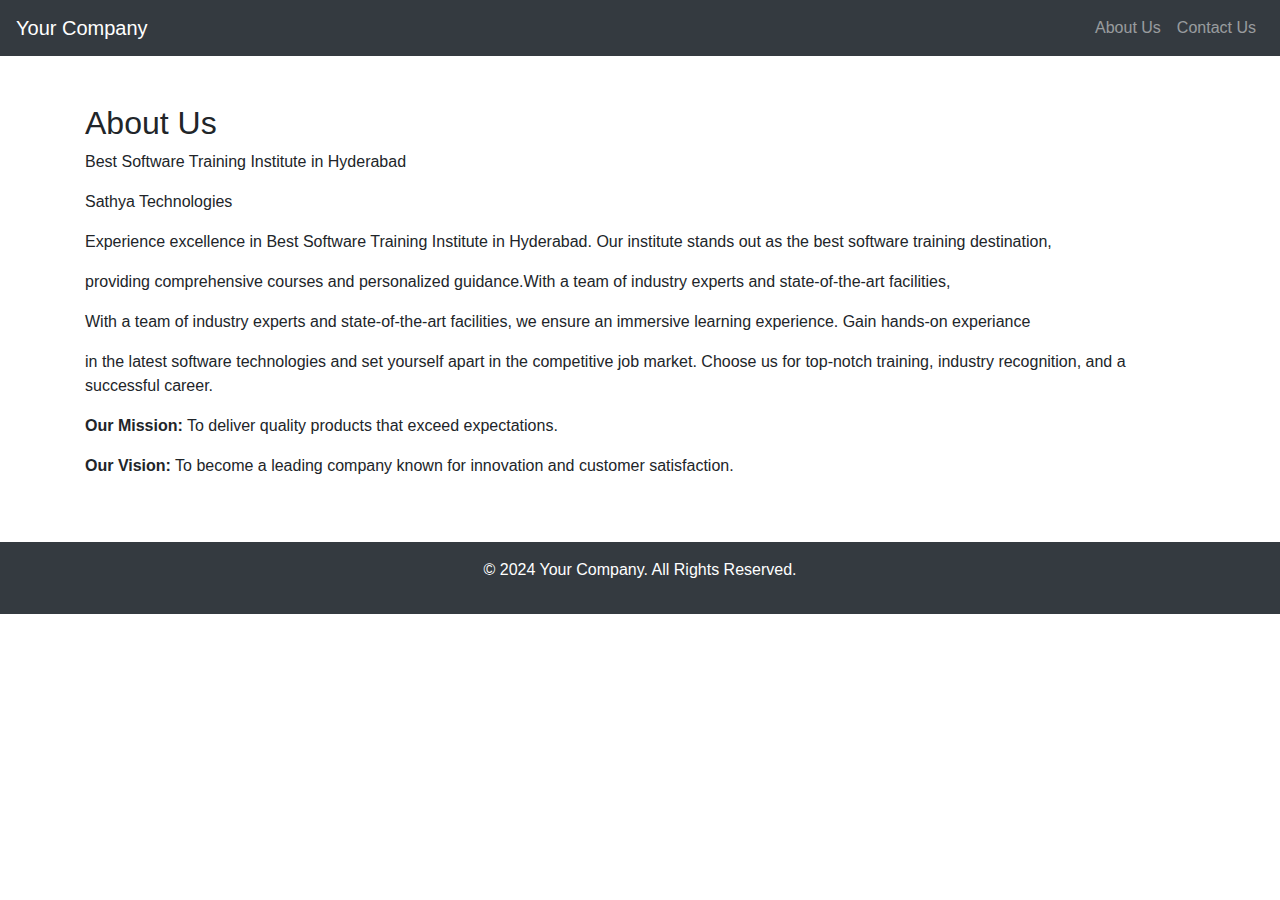
<file: SpringBootMvcFinalProject/src/main/resources/templates/AboutUs.html>
<!DOCTYPE html>
<html lang="en">
<head>
    <meta charset="UTF-8">
    <meta name="viewport" content="width=device-width, initial-scale=1.0">
    <title>About Us</title>
    <!-- Bootstrap CSS -->
    <link href="https://stackpath.bootstrapcdn.com/bootstrap/4.5.2/css/bootstrap.min.css" rel="stylesheet">
</head>
<body>

<!-- Navbar -->
<nav class="navbar navbar-expand-lg navbar-dark bg-dark">
    <a class="navbar-brand" href="#">Your Company</a>
    <button class="navbar-toggler" type="button" data-toggle="collapse" data-target="#navbarNav" aria-controls="navbarNav" aria-expanded="false" aria-label="Toggle navigation">
        <span class="navbar-toggler-icon"></span>
    </button>
    <div class="collapse navbar-collapse" id="navbarNav">
        <ul class="navbar-nav ml-auto">
            <li class="nav-item">
                <a class="nav-link" href="about-us.html">About Us</a>
            </li>
            <li class="nav-item">
                <a class="nav-link" href="contact-us.html">Contact Us</a>
            </li>
        </ul>
    </div>
</nav>
<!-- About Us Section -->
<section id="about" class="py-5">
    <div class="container">
        <div class="row">
            <div class="col-md-12" th:fragment="content">
                <h2>About Us</h2>
				<p>Best Software Training Institute in Hyderabad</p>
				<p>Sathya Technologies</p>
				<p>Experience excellence in Best Software Training Institute in Hyderabad. Our institute stands out as the best software training destination,</p>
				<p> providing comprehensive courses and personalized guidance.With a team of industry experts and state-of-the-art facilities,</p>
				<p>With a team of industry experts and state-of-the-art facilities, we ensure an immersive learning experience. Gain hands-on experiance </p>
				<p> in the latest software technologies and set yourself apart in the competitive job market. Choose us for top-notch training, industry recognition, and a successful career.</p>
                
                <p><strong>Our Mission:</strong> To deliver quality products that exceed expectations.</p>
                <p><strong>Our Vision:</strong> To become a leading company known for innovation and customer satisfaction.</p>
            </pdiv>
        </div>
    </div>
</section>

<!-- Footer -->
<footer class="bg-dark text-white text-center py-3">
    <p>&copy; 2024 Your Company. All Rights Reserved.</p>
</footer>

<!-- Bootstrap JS and Dependencies -->
<script src="https://code.jquery.com/jquery-3.5.1.slim.min.js"></script>
<script src="https://cdn.jsdelivr.net/npm/@popperjs/core@2.9.1/dist/umd/popper.min.js"></script>
<script src="https://stackpath.bootstrapcdn.com/bootstrap/4.5.2/js/bootstrap.min.js"></script>
</body>
</html>
</file>
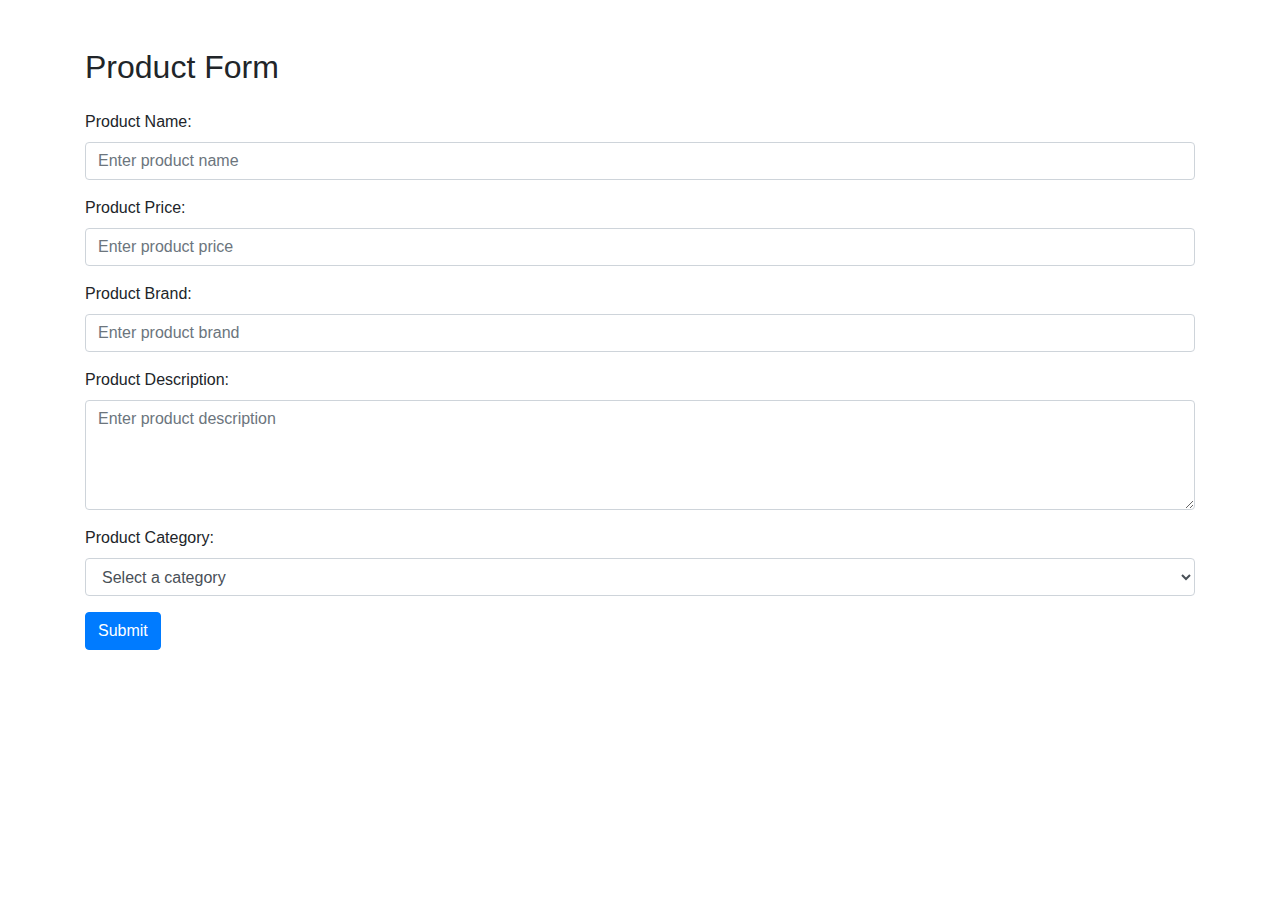
<file: SpringBootMvcFinalProject/src/main/resources/templates/add-product.html>
<!DOCTYPE html>
<html xmlns:th="http://www.thymeleaf.org">
<head>
    <title>Product Form</title>
    <!-- Bootstrap CSS -->
    <link href="https://stackpath.bootstrapcdn.com/bootstrap/4.5.2/css/bootstrap.min.css" rel="stylesheet">
</head>
<body>
    <div class="container mt-5" th:fragment="content">
        <h2 class="mb-4">Product Form</h2>
        <form th:action="@{/saveProduct}" th:object="${productModel}" method="post">
            <!-- Product Name -->
            <div class="form-group">
                <label for="proName">Product Name:</label>
                <input type="text" id="proName" th:field="*{proName}" class="form-control" placeholder="Enter product name">
                <div class="text-danger" th:if="${#fields.hasErrors('proName')}" th:errors="*{proName}"></div>
            </div>

            <!-- Product Price -->
            <div class="form-group">
                <label for="proPrice">Product Price:</label>
                <input type="number" id="proPrice" th:field="*{proPrice}" class="form-control" step="0.01" placeholder="Enter product price">
                <div class="text-danger" th:if="${#fields.hasErrors('proPrice')}" th:errors="*{proPrice}"></div>
            </div>

            <!-- Product Brand -->
            <div class="form-group">
                <label for="proBrand">Product Brand:</label>
                <input type="text" id="proBrand" th:field="*{proBrand}" class="form-control" placeholder="Enter product brand">
                <div class="text-danger" th:if="${#fields.hasErrors('proBrand')}" th:errors="*{proBrand}"></div>
            </div>

            <!-- Product Description -->
            <div class="form-group">
                <label for="proDescription">Product Description:</label>
                <textarea id="proDescription" th:field="*{proDescription}" class="form-control" rows="4" placeholder="Enter product description"></textarea>
                <div class="text-danger" th:if="${#fields.hasErrors('proDescription')}" th:errors="*{proDescription}"></div>
            </div>

            <!-- Product Category Dropdown -->
            <div class="form-group">
                <label for="proCategory">Product Category:</label>
                <select id="proCategory" th:field="*{proCategory}" class="form-control">
                    <option value="">Select a category</option>
                    <option value="mobile">Mobile</option>
                    <option value="tablet">Tablet</option>
                    <option value="laptop">Laptop</option>
                    <option value="camera">Camera</option>
                    <!-- Add more options as needed -->
                </select>
                <div class="text-danger" th:if="${#fields.hasErrors('proCategory')}" th:errors="*{proCategory}"></div>
            </div>

            <!-- Submit Button -->
            <button type="submit" class="btn btn-primary">Submit</button>
        </form>
    </div>

    <!-- Bootstrap JS and dependencies -->
    <script src="https://code.jquery.com/jquery-3.5.1.slim.min.js"></script>
    <script src="https://cdn.jsdelivr.net/npm/@popperjs/core@2.4.0/dist/umd/popper.min.js"></script>
    <script src="https://stackpath.bootstrapcdn.com/bootstrap/4.5.2/js/bootstrap.min.js"></script>
</body>
</html>
</file>
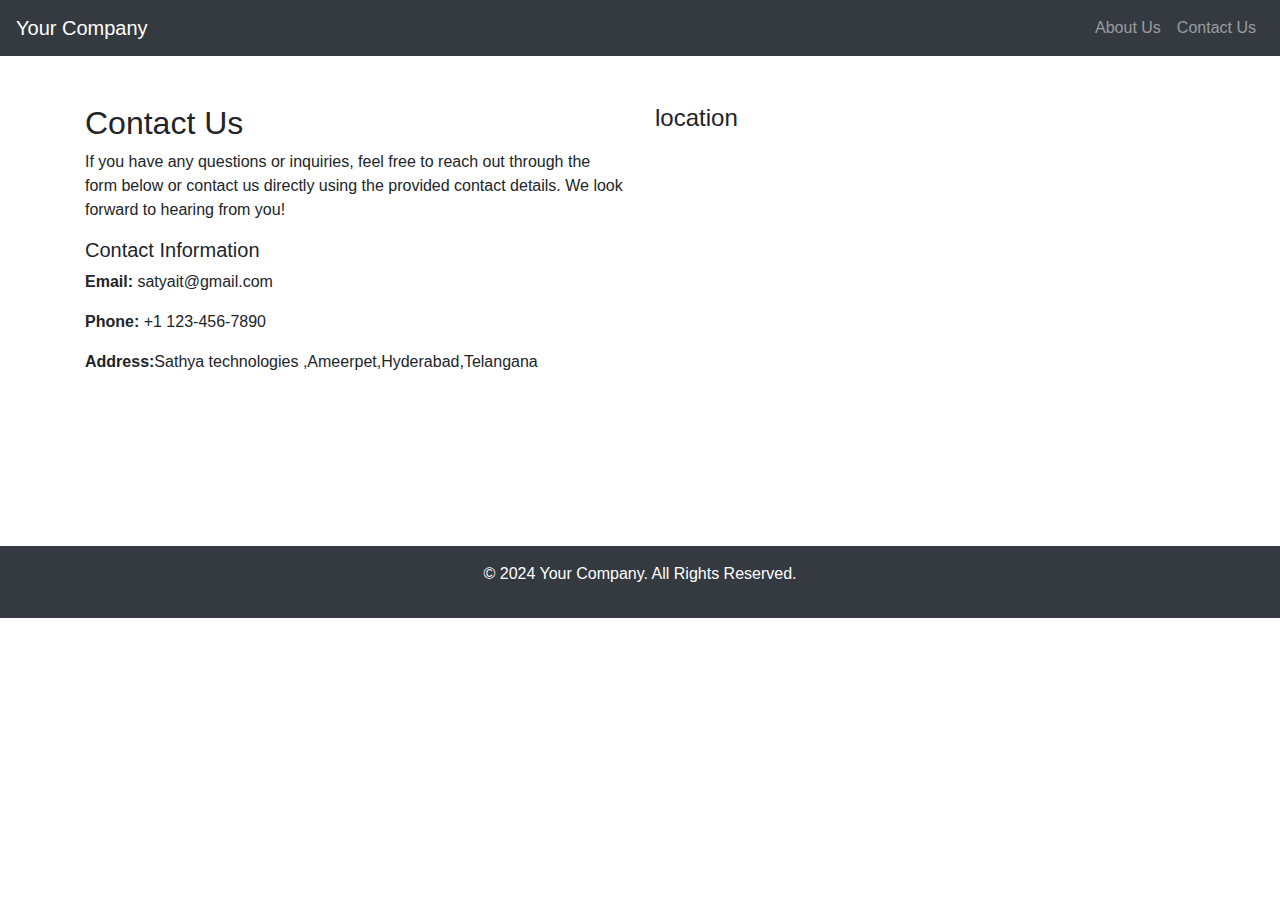
<file: SpringBootMvcFinalProject/src/main/resources/templates/ContactUs.html>
<!DOCTYPE html>
<html lang="en">
<head>
    <meta charset="UTF-8">
    <meta name="viewport" content="width=device-width, initial-scale=1.0">
    <title>Contact Us</title>
    <!-- Bootstrap CSS -->
    <link href="https://stackpath.bootstrapcdn.com/bootstrap/4.5.2/css/bootstrap.min.css" rel="stylesheet">
</head>
<body>

<!-- Navbar -->
<nav class="navbar navbar-expand-lg navbar-dark bg-dark">
    <a class="navbar-brand" href="#">Your Company</a>
    <button class="navbar-toggler" type="button" data-toggle="collapse" data-target="#navbarNav" aria-controls="navbarNav" aria-expanded="false" aria-label="Toggle navigation">
        <span class="navbar-toggler-icon"></span>
    </button>
    <div class="collapse navbar-collapse" id="navbarNav">
        <ul class="navbar-nav ml-auto">
            <li class="nav-item">
                <a class="nav-link" href="about-us.html">About Us</a>
            </li>
            <li class="nav-item">
                <a class="nav-link" href="contact-us.html">Contact Us</a>
            </li>
        </ul>
    </div>
</nav>

<!-- Contact Us Section -->
<section id="contact" class="py-5">
    <div class="container" th:fragment="content">
        <div class="row">
            <div class="col-md-6">
                <h2>Contact Us</h2>
                <p>If you have any questions or inquiries, feel free to reach out through the form below or contact us directly using the provided contact details. We look forward to hearing from you!</p>
                <h5>Contact Information</h5>
                <p><strong>Email:</strong> satyait@gmail.com</p>
                <p><strong>Phone:</strong> +1 123-456-7890</p>
                <p><strong>Address:</strong>Sathya technologies ,Ameerpet,Hyderabad,Telangana</p>
            </div>

            <div class="col-md-6">
               <h4> location</h4>
 <iframe src="https://www.google.com/maps/embed?pb=!1m18!1m12!1m3!1d7612.831440473323!2d78.44786587672121!3d17.439805604977863!2m3!1f0!2f0!3f0!3m2!1i1024!2i768!4f13.1!3m3!1m2!1s0x3bcb90c8de8a46cd%3A0xe8e471a2c345f6f9!2sSathya%20Technologies!5e0!3m2!1sen!2sin!4v1727170883016!5m2!1sen!2sin" width="400" height="350" style="border:0;" allowfullscreen="" loading="lazy" referrerpolicy="no-referrer-when-downgrade"></iframe>
			          
            </div>
        </div>
    </div>
</section>

<!-- Footer -->
<footer class="bg-dark text-white text-center py-3">
    <p>&copy; 2024 Your Company. All Rights Reserved.</p>
</footer>

<!-- Bootstrap JS and Dependencies -->
<script src="https://code.jquery.com/jquery-3.5.1.slim.min.js"></script>
<script src="https://cdn.jsdelivr.net/npm/@popperjs/core@2.9.1/dist/umd/popper.min.js"></script>
<script src="https://stackpath.bootstrapcdn.com/bootstrap/4.5.2/js/bootstrap.min.js"></script>
</body>
</html>
</file>
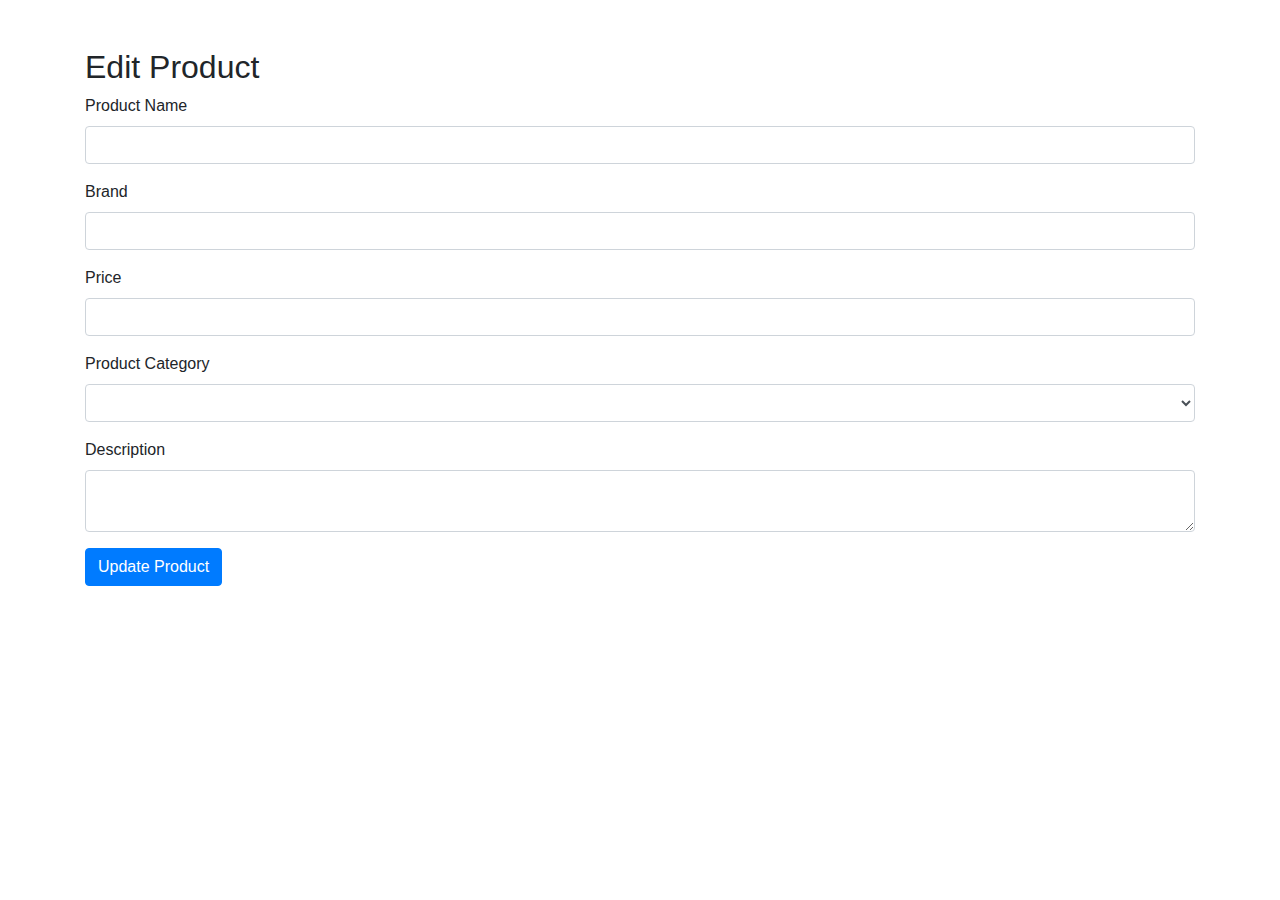
<file: SpringBootMvcFinalProject/src/main/resources/templates/editform.html>
<!DOCTYPE html>
<html xmlns:th="http://www.thymeleaf.org">
<head>
    <title>Edit Product</title>
    <!-- Bootstrap CDN -->
    <link href="https://maxcdn.bootstrapcdn.com/bootstrap/4.5.2/css/bootstrap.min.css" rel="stylesheet">
</head>
<body>
<div class="container mt-5">
    <h2>Edit Product</h2>

<form th:action="@{/update(proId=${proId})}" method="post" th:object="${productModel}">
    
    <div class="form-group">
        <label for="proName">Product Name</label>
        <input type="text" th:field="*{proName}" class="form-control" id="proName">
    </div>
    <div class="form-group">
        <label for="proBrand">Brand</label>
        <input type="text" th:field="*{proBrand}" class="form-control" id="proBrand">
    </div>
    <div class="form-group">
        <label for="proPrice">Price</label>
        <input type="number" th:field="*{proPrice}" class="form-control" id="proPrice">
    </div>
    
    
    <div class="form-group">
    <label for="proCategory">Product Category</label>
    <select th:field="*{proCategory}" class="form-control" id="proCategory" required>
        <option value="" disabled>Select Category</option>
        <option th:each="category : ${categories}" 
                th:value="${category}" 
                th:text="${category}">
        </option>
    </select>
</div>
    
    <div class="form-group">
        <label for="proDescription">Description</label>
        <textarea th:field="*{proDescription}" class="form-control" id="proDescription"></textarea>
    </div>
    <button type="submit" class="btn btn-primary">Update Product</button>
</form>

</div>

</body>
</html>
</file>
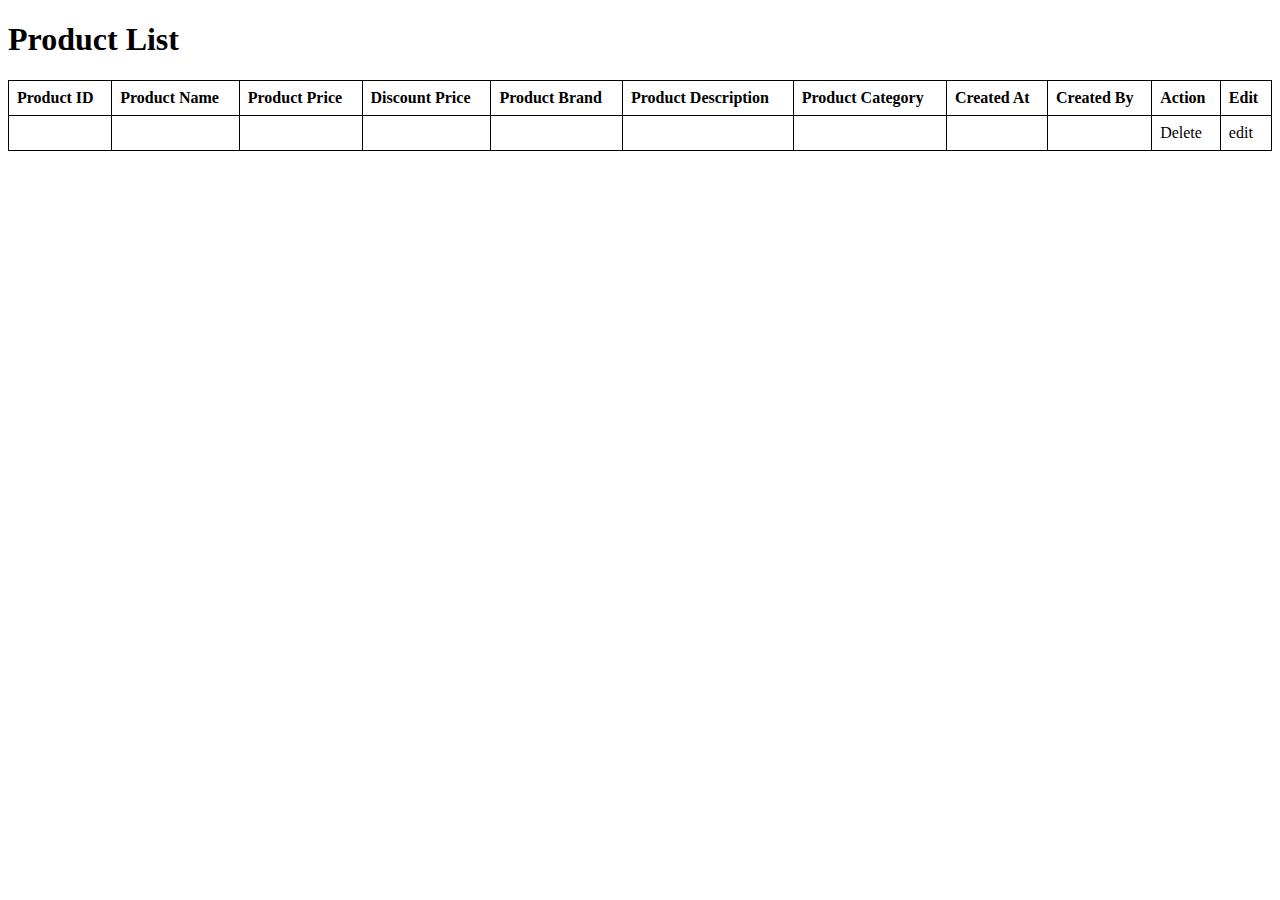
<file: SpringBootMvcFinalProject/src/main/resources/templates/product-list.html>
<!DOCTYPE html>
<html xmlns:th="http://www.thymeleaf.org">
<head>
    <title>Product Table</title>
    <style>
        table {
            width: 100%;
            border-collapse: collapse;
        }
        table, th, td {
            border: 1px solid black;
        }
        th, td {
            padding: 8px;
            text-align: left;
        }
    </style>
</head>
<body>
     <div class="form-group" th:fragment = "content">
    <h1>Product List</h1>

    <table>
        <thead>
            <tr>
                <th>Product ID</th>
                <th>Product Name</th>
                <th>Product Price</th>
                <th>Discount Price</th>
                <th>Product Brand</th>
                <th>Product Description</th>
                <th>Product Category</th>
                <th>Created At</th>
                <th>Created By</th>
                <th>Action</th>
                <th>Edit</th>
            </tr>
        </thead>
        <tbody>
            <!-- Iterate through the list of products -->
            <tr th:each="product : ${products}">
                <td th:text="${product.proId}"></td>
                <td th:text="${product.proName}"></td>
                <td th:text="${product.proPrice}"></td>
                <td th:text="${product.disPrice}"></td>
                <td th:text="${product.proBrand}"></td>
                <td th:text="${product.proDescription}"></td>
                <td th:text="${product.proCategory}"></td>
                <!-- Handling null for the createdAt field -->
                <td th:text="${product.createdAt}"></td>
                <td th:text="${product.createdBy}"></td>
                <td>
        <a th:href="@{/delete(proId=${product.proId})}" 
            class = "btn btn-sm btn-danger"
           onclick="return confirm('Are you sure you want to delete this product?');">
            Delete
        </a>
    </td>
    <td>
        <a th:href="@{/edit(proId=${product.proId})}" 
        
            class = "btn btn-sm btn-danger"
           onclick="return confirm('Are you sure you want to edit this product?');">
            edit
        </a>
    </td>
            </tr>            
        </tbody>
    </table>
    </div>
</body>
</html>
</file>
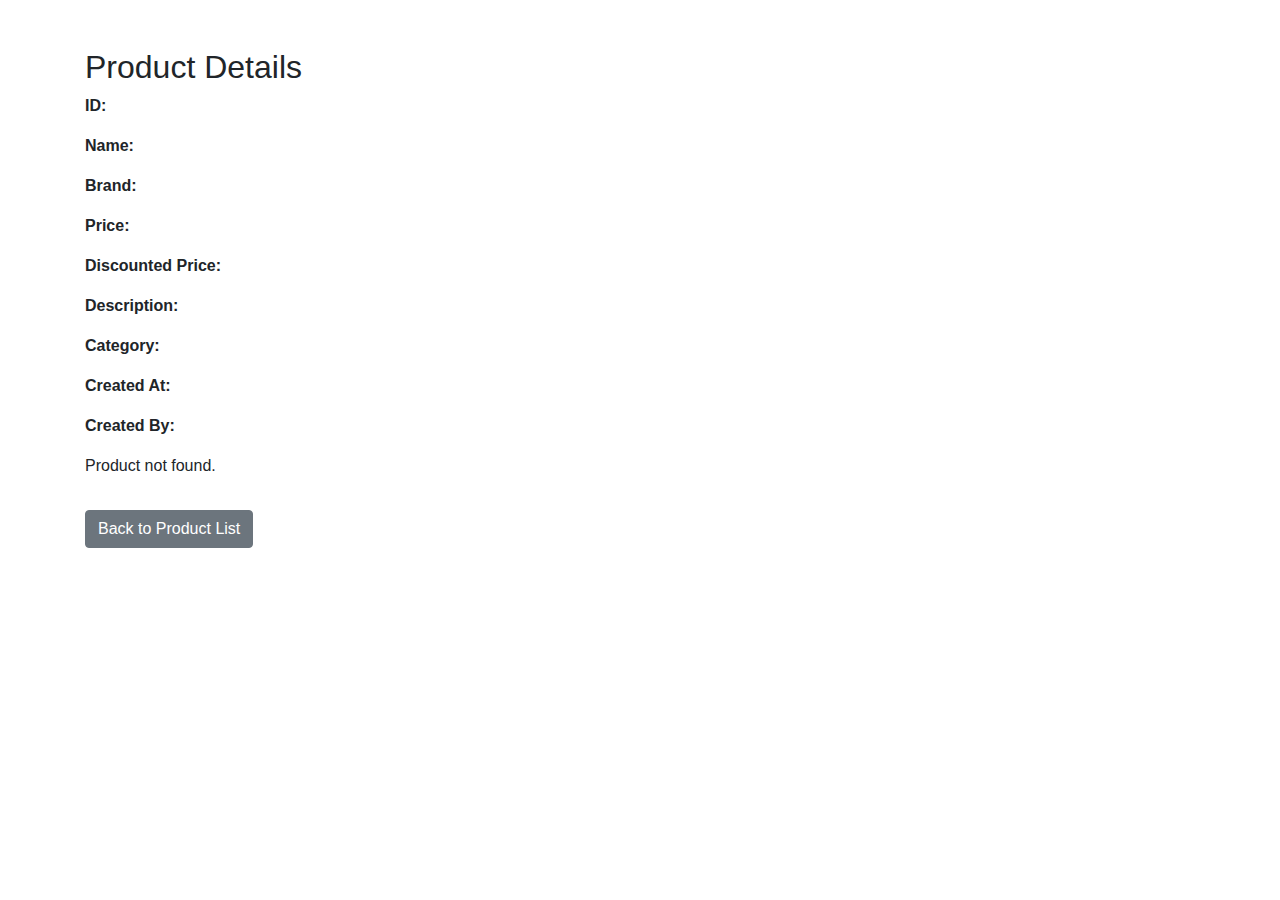
<file: SpringBootMvcFinalProject/src/main/resources/templates/ProductDetails.html>
<!DOCTYPE html>
<html xmlns:th="http://www.thymeleaf.org">
<head>
    <meta charset="UTF-8">
    <title>Product Details</title>
    <link rel="stylesheet" href="https://maxcdn.bootstrapcdn.com/bootstrap/4.5.2/css/bootstrap.min.css">
</head>
<body>
<div class="container mt-5" th:fragment="content">
    <h2>Product Details</h2>
    <div th:if="${product != null}">
        <p><strong>ID:</strong> <span th:text="${product.proId}"></span></p>
        <p><strong>Name:</strong> <span th:text="${product.proName}"></span></p>
        <p><strong>Brand:</strong> <span th:text="${product.proBrand}"></span></p>
        <p><strong>Price:</strong> <span th:text="${product.proPrice}"></span></p>
        <p><strong>Discounted Price:</strong> <span th:text="${product.proDisPrice}"></span></p>
        <p><strong>Description:</strong> <span th:text="${product.proDescription}"></span></p>
        <p><strong>Category:</strong> <span th:text="${product.proCategory}"></span></p>
        <p><strong>Created At:</strong> <span th:text="${(product.createdAt}"></span></p>
        <p><strong>Created By:</strong> <span th:text="${product.createdBy}"></span></p>
    </div>
    <div th:if="${product == null}">
        <p>Product not found.</p>
    </div>
    <a href="/getproducts" class="btn btn-secondary mt-3">Back to Product List</a>
</div>
</body>
</html>
</file>
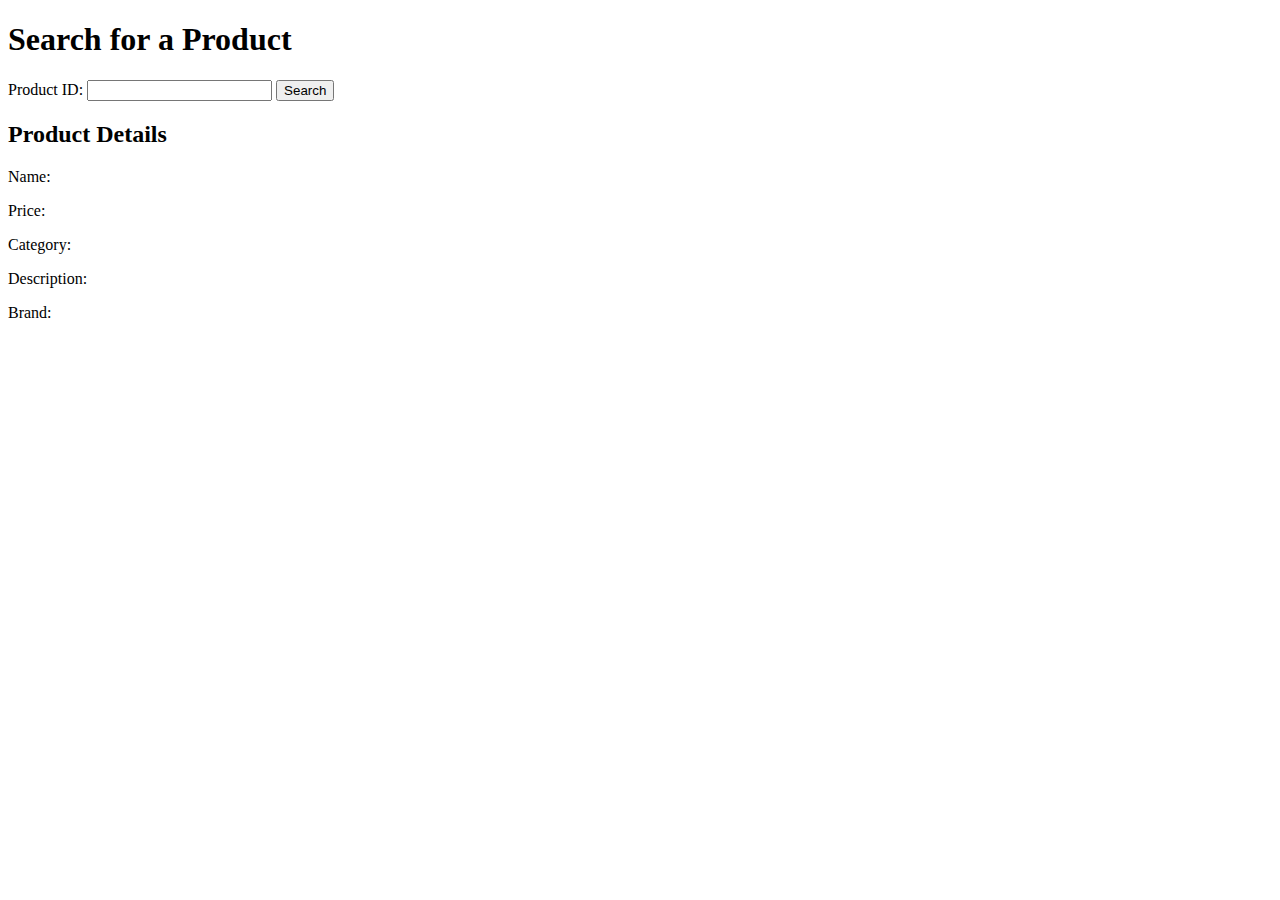
<file: SpringBootMvcFinalProject/src/main/resources/templates/search-product.html>
<!DOCTYPE html>
<html xmlns:th="http://www.thymeleaf.org">
<head>
    <title>Search Product</title>
</head>
<body>
<div class="form-group" th:fragment = "content">
    <h1>Search for a Product</h1>
	<form action="#" th:action="@{/searchProduct}" method="get">        
            <label for="proId">Product ID:</label>
            <input type="number" class="form-control" id="proId" name="proId" required>
        <button type="submit" class="btn btn-primary">Search</button>
    </form>

    <div th:if="${product != null}">
        <h2>Product Details</h2>
        <p>Name: <span th:text="${product.proName}"></span></p>
        <p>Price: <span th:text="${product.proPrice}"></span></p>
        <p>Category: <span th:text="${product.proCategory}"></span></p>
        <p>Description: <span th:text="${product.proDescription}"></span></p>
        <p>Brand: <span th:text="${product.proBrand}"></span></p>
    </div>

    <div th:if="${error != null}">
        <p th:text="${error}"></p>
    </div>
    </div>
</body>
</html>
</file>
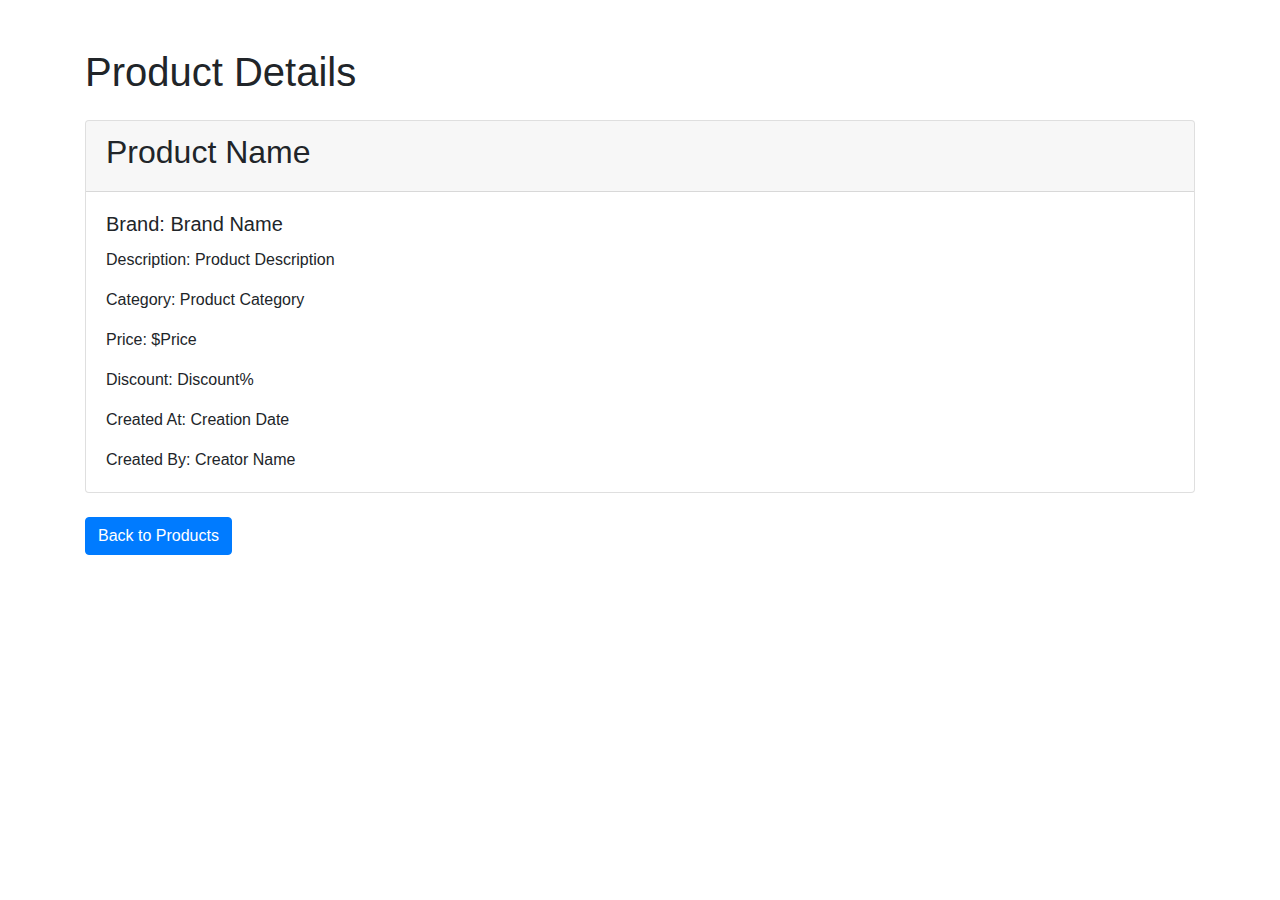
<file: SpringBootMvcFinalProject/src/main/resources/templates/view.html>
<!DOCTYPE html>
<html lang="en">
<head>
    <meta charset="UTF-8">
    <meta name="viewport" content="width=device-width, initial-scale=1.0">
    <link rel="stylesheet" href="https://stackpath.bootstrapcdn.com/bootstrap/4.5.2/css/bootstrap.min.css">
    <title>Product Details</title>
</head>
<body>

<div class="container mt-5">
    <h1 class="mb-4">Product Details</h1>

    <div class="card">
        <div class="card-header">
            <h2 th:text="${product.proName}">Product Name</h2>
        </div>
        <div class="card-body">
            <h5 class="card-title">Brand: <span th:text="${product.proBrand}">Brand Name</span></h5>
            <p class="card-text">Description: <span th:text="${product.proDescription}">Product Description</span></p>
            <p class="card-text">Category: <span th:text="${product.proCategory}">Product Category</span></p>
            <p class="card-text">Price: $<span th:text="${product.proPrice}">Price</span></p>
            <p class="card-text">Discount: <span th:text="${product.disPrice}">Discount</span>%</p>
            <p class="card-text">Created At: <span th:text="${product.createdAt}">Creation Date</span></p>
            <p class="card-text">Created By: <span th:text="${product.CreatedBy}">Creator Name</span></p>
        </div>
    </div>

    <div class="mt-4">
        <a href="#" class="btn btn-primary">Back to Products</a>
    </div>
</div>

<script src="https://code.jquery.com/jquery-3.5.1.slim.min.js"></script>
<script src="https://cdn.jsdelivr.net/npm/@popperjs/core@2.9.2/dist/umd/popper.min.js"></script>
<script src="https://stackpath.bootstrapcdn.com/bootstrap/4.5.2/js/bootstrap.min.js"></script>
</body>
</html>
</file>
